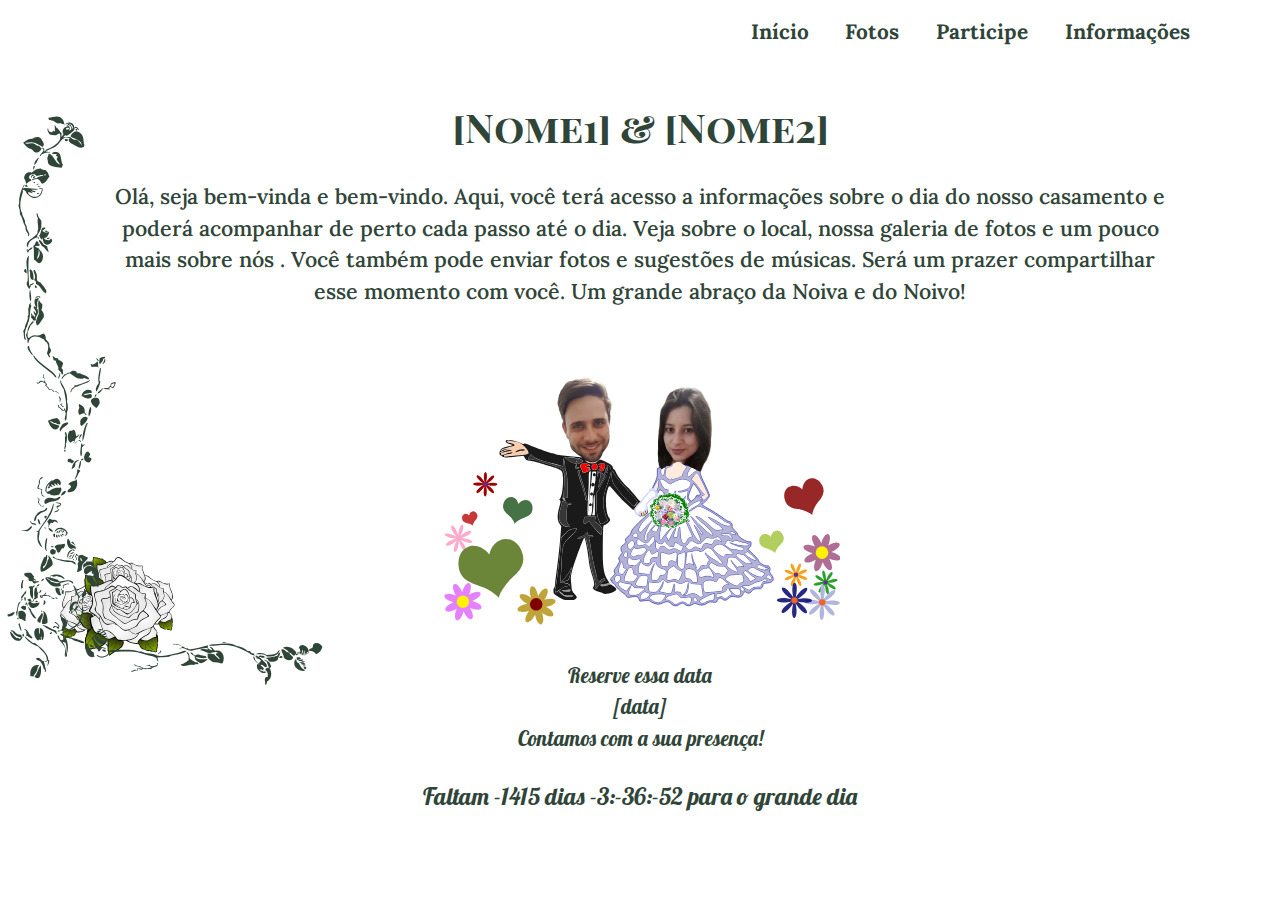
<file: index.html>
<!doctype html>
<html lang="pt-br">

<head>
    <meta charset="utf-8">
    <meta name="viewport" content="width=device-width, initial-scale=1.0, maximum-scale=1.0, user-scalable=no">
    <link href="/static/css/bootstrap/bootstrap.min.css" rel="stylesheet">
    <link href="/static/css/style.css" rel="stylesheet">
    <link href="/static/css/index.css" rel="stylesheet">

    <title>Casamento</title>
</head>

<body>
    <nav class="py-2">
        <div class="container" id="nav-menu">
            <ul class="nav">
                <li class="nav-item"><a href="/" class="nav-link link-dark px-2 active" aria-current="page">Início</a>
                </li>
                <li class="nav-item"><a href="/gallery.html" class="nav-link link-dark px-2">Fotos</a></li>
                <li class="nav-item"><a href="/participate.html" class="nav-link link-dark px-2">Participe</a></li>
                <li class="nav-item"><a href="/informacoes.html" class="nav-link link-dark px-2">Informações</a></li>
            </ul>
        </div>
    </nav>


    <div id="container" class="container-xxl">
        <div class="main">

            <h1>[Nome1] & [Nome2]</h1>

            <div class="initialMessage">
                Olá, seja bem-vinda e bem-vindo. Aqui, você terá acesso a informações sobre o dia do nosso casamento e poderá acompanhar de perto cada passo até o dia. Veja sobre o local, nossa galeria de fotos e um pouco mais sobre nós . Você também pode enviar fotos
                e sugestões de músicas. Será um prazer compartilhar esse momento com você. Um grande abraço da Noiva e do Noivo!
            </div>

            <div class="container-fluid" id="noivinhos">
                <!--<img src="/static/img/mibo.png" alt="" srcset="">-->
                <img src="/static/img/mibo6.svg" alt="" srcset="">

            </div>

            <div class="save-the-date">
                Reserve essa data
                <br>[data]
                <br>Contamos com a sua presença!

            </div>

            <div class="d-flex justify-content-center">
                <div id="cont"></div>
            </div>
            <main class="px-3">

            </main>

        </div>

    </div>

    <footer></footer>

    <script src="/static/js/index.js"></script>
    <script src="/static/js/bootstrap/bootstrap.bundle.min.js"></script>
</body>

</html>
</file>
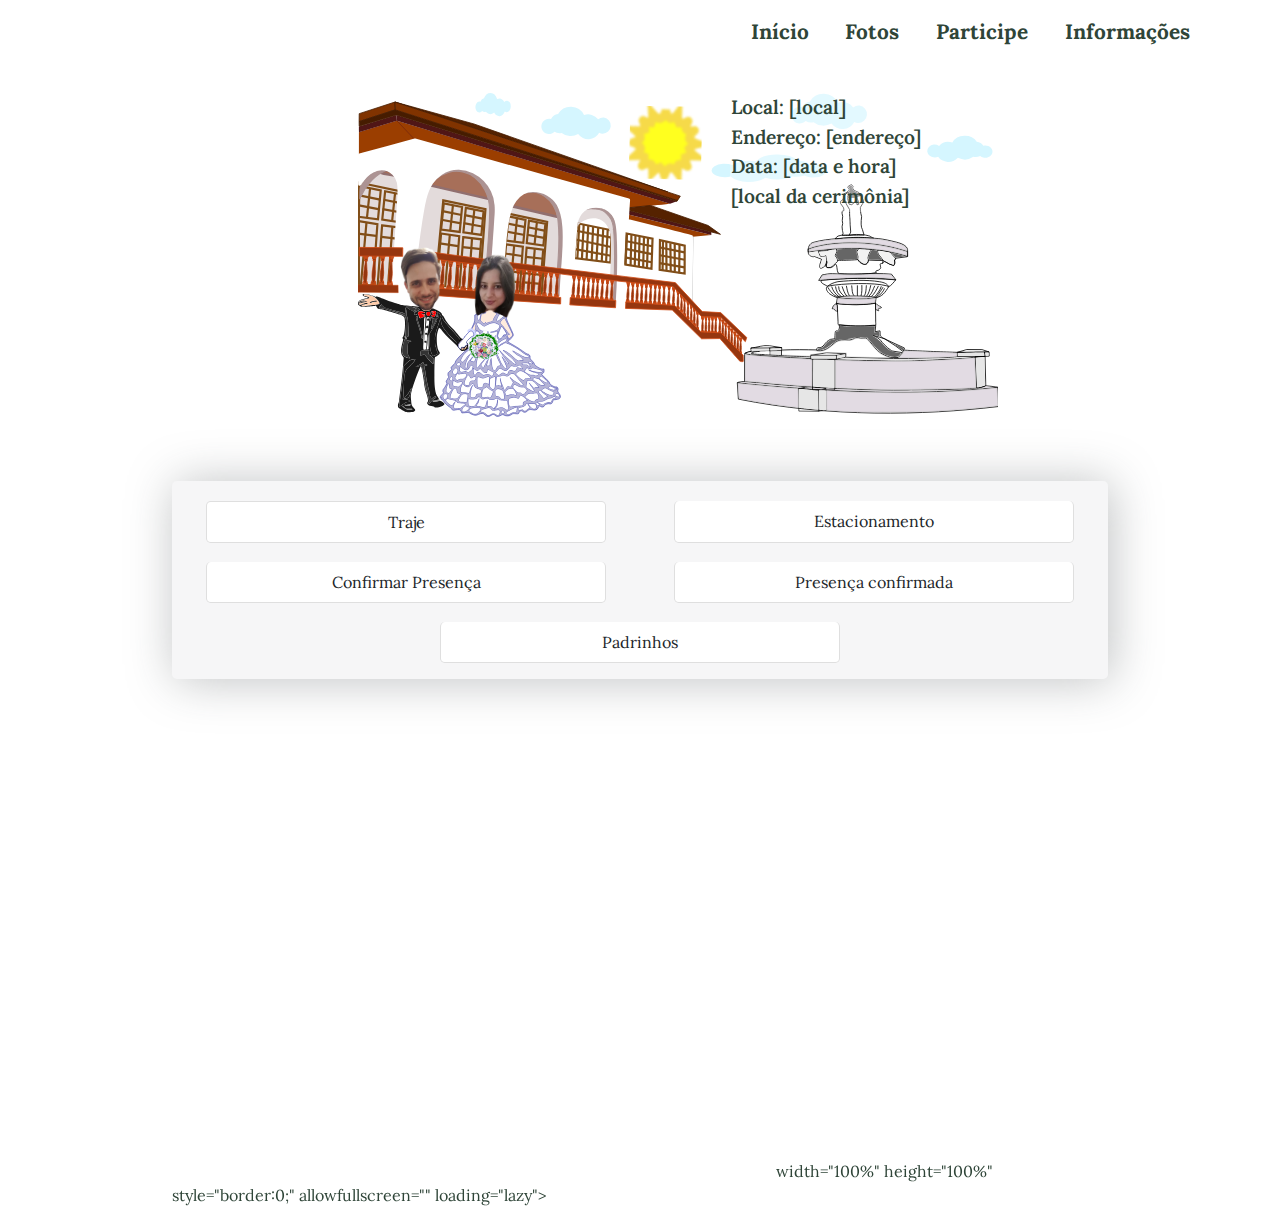
<file: informacoes.html>
<!doctype html>
<html lang="pt-br">

<head>
    <meta charset="utf-8">
    <meta name="viewport" content="width=device-width, initial-scale=1.0, maximum-scale=1.0, user-scalable=no">
    <link href="/static/css/bootstrap/bootstrap.min.css" rel="stylesheet">
    <link href="/static/css/style.css" rel="stylesheet">
    <link href="/static/css/information.css" rel="stylesheet">

    <title>Informações</title>
</head>

<body>
    <nav class="py-2">
        <div class="container" id="nav-menu">
            <ul class="nav">
                <li class="nav-item"><a href="/" class="nav-link link-dark px-2 active" aria-current="page">Início</a>
                </li>
                <li class="nav-item"><a href="/gallery.html" class="nav-link link-dark px-2">Fotos</a></li>
                <li class="nav-item"><a href="/participate.html" class="nav-link link-dark px-2">Participe</a></li>
                <li class="nav-item"><a href="/informacoes.html" class="nav-link link-dark px-2">Informações</a></li>
            </ul>
        </div>
    </nav>

    <div class="container-fluid">

        <div class="location-info">
            <div class="info">
                <img src="static/img/informations.svg">
                <div id="location-address">
                    <p>Local: [local]</p>
                    <p>Endereço: [endereço]</p>
                    <p>Data: [data e hora]</p>
                    <p>[local da cerimônia]</p>
                </div>
            </div>

            <div class="useful-links">
                <ul class="list-group">
                    <a href="#" data-bs-toggle="modal" data-bs-target="#modaUsefulLinks" class="list-group-item">Traje</a>
                    <!--<a href="#" data-bs-toggle="modal" data-bs-target="#modaUsefulLinks" class="list-group-item">Hoteis</a>-->
                    <a href="#" data-bs-toggle="modal" data-bs-target="#modaUsefulLinks" class="list-group-item">Estacionamento</a>
                    <a href="#" data-bs-toggle="modal" data-bs-target="#modaConfirmation" class="list-group-item">Confirmar Presença</a>
                    <a href="/confirmados.html" class="list-group-item">Presença confirmada</a>
                    <a href="/padrinhos.html" class="list-group-item">Padrinhos</a>
                </ul>
            </div>


            <!-- Modal -->
            <div class="modal fade" id="modaUsefulLinks" tabindex="-1" aria-labelledby="exampleModalLabel" aria-hidden="true">
                <div class="modal-dialog">
                    <div class="modal-content">
                        <div class="modal-header">
                            <h5 class="modal-title" id="titleModalUsefulLinks"></h5>
                            <button type="button" class="btn-close" data-bs-dismiss="modal" aria-label="Close"></button>
                        </div>
                        <div id="modalBodyUsefulLinks" class="modal-body">
                        </div>
                        <div id="buttonClose" class="modal-footer">
                            <button type="button" class="btn btn-secondary" data-bs-dismiss="modal">Fechar</button>
                        </div>
                    </div>
                </div>
            </div>
            <!--modal-->

            <!-- Modal email -->
            <div class="modal fade" id="modaConfirmation" tabindex="-1" aria-labelledby="exampleModalLabel" aria-hidden="true">
                <div class="modal-dialog">
                    <div class="modal-content">
                        <div class="modal-header">
                            <h5 class="modal-title" id="titleModalConfirmation">Confirme sua presença aqui</h5>
                            <button type="button" class="btn-close" data-bs-dismiss="modal" aria-label="Close" onclick="document.location.reload(true);"></button>
                        </div>
                        <div id="modalBodyConfirmation" class="modal-body">
                            <div class="container">
                                <form method="post">
                                    <!--Nome e sobrenome-->
                                    <div class="col-sm-12">
                                        <label for="name" class="form-label">Nome</label>
                                        <input type="text" name="name" class="form-control" id="name" aria-label="First name" required>
                                    </div>
                                    <div class="col-sm-12">
                                        <label for="lastname" class="form-label">Sobrenome</label>
                                        <input type="text" name="lastName" class="form-control" id="lastname" aria-label="Last name" required>
                                    </div>
                                    <!--Nome e sobrenome-->

                                    <!--contato-->
                                    <div class="col-sm-12">
                                        <label for="email" class="form-label">Email</label>
                                        <input type="email" name="mail" class="form-control" id="email">
                                    </div>
                                    <div class="col-sm-12">
                                        <label for="inputFone" class="form-label">Telefone / Whatsapp</label>
                                        <input type="tel" name="fone" class="form-control" id="inputFone" placeholder="(xx) xxxxx-xxxx">
                                    </div>
                                    <!--contato-->


                                    <!--criança/adulto-->
                                    <div class="form-check form-check-inline">
                                        <input class="form-check-input" name="type" id="type" type="radio" name="type" id="flexRadioDefault1" checked>
                                        <label class="form-check-label" for="flexRadioDefault1">
                                            Adulto
                                        </label>
                                    </div>
                                    <div class="form-check form-check-inline">
                                        <input class="form-check-input" name="type" type="radio" name="type" id="flexRadioDefault2">
                                        <label class="form-check-label" for="flexRadioDefault2">
                                            Criança (até 12 anos)
                                        </label>
                                    </div>
                                    <!--criança/adulto-->

                                    <!--Observações-->
                                    <div class="col-sm-12">
                                        <div class="form-floating">
                                            <textarea class="form-control" name="observation" id="observation" placeholder="Leave a comment here" id="floatingTextarea2" style="height: 100px"></textarea>
                                            <label for="floatingTextarea2">Observações</label>
                                        </div>
                                    </div>
                                    <!--Observações-->
                                    <button disabled=true id="sendForm" class="btn btn-dark" type="submit">Confirmar
                                        Presença</button>
                                </form>
                            </div>

                        </div>
                    </div>
                </div>
            </div>
            <!--modal-->
        </div>
        <!--Google map-->
        <div class="map-ouro-preto">
            <iframe src="https://www.google.com/maps/embed?pb=!1m18!1m12!1m3!1d31753860.3807388!2d-69.6430882621393!3d-13.706111704049494!2m3!1f0!2f0!3f0!3m2!1i1024!2i768!4f13.1!3m3!1m2!1s0x9c59c7ebcc28cf%3A0x295a1506f2293e63!2sBrasil!5e0!3m2!1spt-BR!2sbr!4v1659011292463!5m2!1spt-BR!2sbr"
                width="600" height="450" style="border:0;" allowfullscreen="" loading="lazy" referrerpolicy="no-referrer-when-downgrade"></iframe> width="100%" height="100%" style="border:0;" allowfullscreen="" loading="lazy"></iframe>
        </div>
        <!--Google Maps-->
    </div>
    <footer></footer>
    <script src="/static/js/jquery-3.6.0.min.js"></script>
    <script type="text/javascript" src="/static/js/jquery.mask.js"></script>
    <script src="/static/js/bootstrap/bootstrap.min.js"></script>
    <script src="/static/js/informations.js"></script>
</body>

</html>
</file>
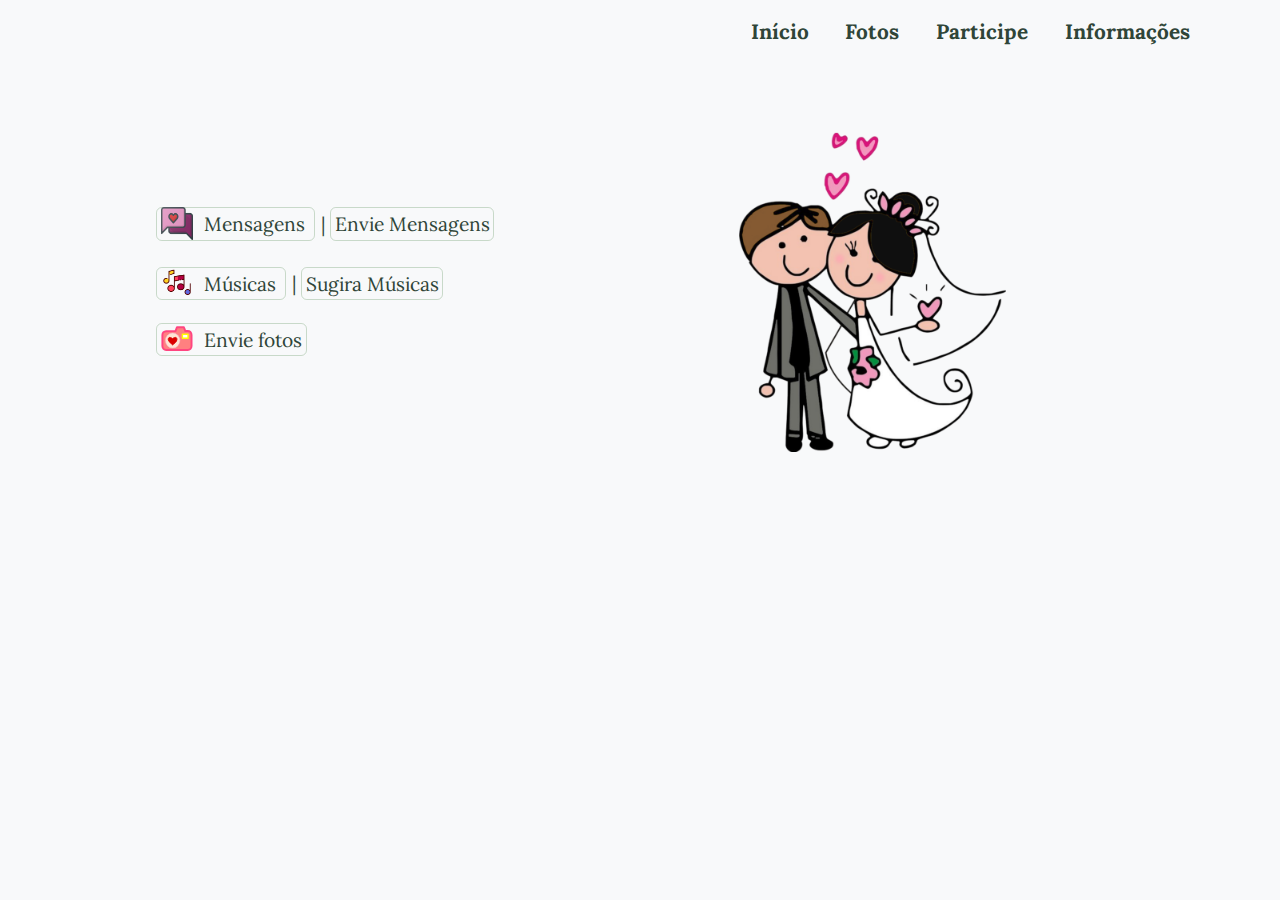
<file: participate.html>
<!doctype html>
<html lang="pt-br">

<head>
    <meta charset="utf-8">
    <meta name="viewport" content="width=device-width, initial-scale=1.0, maximum-scale=1.0, user-scalable=no">
    <link href="/static/css/bootstrap/bootstrap.min.css" rel="stylesheet">
    <link href="/static/css/style.css" rel="stylesheet">
    <link href="/static/css/participate.css" rel="stylesheet">

    <title>Informações</title>
</head>

<body class="bg-light text-body">
    <nav class="py-2">
        <div class="container" id="nav-menu">
            <ul class="nav">
                <li class="nav-item"><a href="/" class="nav-link link-dark px-2 active" aria-current="page">Início</a></li>
                <li class="nav-item"><a href="/gallery.html" class="nav-link link-dark px-2">Fotos</a></li>
                <li class="nav-item"><a href="/participate.html" class="nav-link link-dark px-2">Participe</a></li>
                <li class="nav-item"><a href="/informacoes.html" class="nav-link link-dark px-2">Informações</a></li>
            </ul>
        </div>
    </nav>

    <div class="container-xxl bg-light">
        <div class="main">
            <div class="row">
                <div class="col-md-6" id="area-options">
                    <ul>
                        <li>
                            <a href="/messagelist.html" id="messages-list">
                                <img src="static/icons/mensagem.png"> Mensagens
                            </a> |
                            <a href="#" id="message-for" data-bs-toggle="modal" data-bs-target="#modalMessage">
                                Envie Mensagens
                            </a>
                        </li>
                        <li>
                            <a href="#" id="music-list" data-bs-toggle="modal" data-bs-target="#modalList">
                                <img src="static/icons/musica.png"> Músicas
                            </a>|
                            <a href="#" id="music-for" data-bs-toggle="modal" data-bs-target="#modalMusic">Sugira Músicas</a>
                        </li>
                        <li>
                            <a href="#" id="pictiure-for" data-bs-toggle="modal" data-bs-target="#modalPicture">
                                <img src="static/icons/camera.svg"> Envie fotos
                            </a>
                        </li>

                    </ul>
                </div>

                <div class="col-md-6" id="options">

                    <div class="participate-initial">
                        <img src="static/img/noivinhos2.png">
                    </div>
                    <div class="participate-message" style="display:none">
                        <img class="msg-env" src="static/img/message-env.svg">
                    </div>

                    <div class="participate-pictiure" style="display:none">
                        <img class="pic-env" src="static/img/pic-env.svg">
                    </div>

                    <div class="participate-music" style="display:none">
                        <img class="notas" src="static/img/notas-musicais.svg">
                        <img class="dance" src="static/img/danca.png">
                    </div>

                </div>

            </div>
        </div>
    </div>
    <!-- Modal send message -->
    <div class="modal fade" id="modalMessage" tabindex="-1" aria-labelledby="exampleModalLabel" aria-hidden="true">
        <div class="modal-dialog modal-xl">
            <div class="modal-content">
                <div class="modal-header">
                    <h5 class="modal-title" id="titleModalParticipateMsg">Mensagem para os noivos</h5>
                    <button type="button" class="btn-close" data-bs-dismiss="modal" aria-label="Close"></button>
                </div>
                <div id="bodyModalParticipateMsg" class="modal-body">
                    <form>
                        <div class="mb-3">
                            <label for="recipient-name" class="col-form-label">Seu Nome (s):</label>
                            <input type="text" class="form-control" id="messageName">
                        </div>
                        <div class="mb-3">
                            <label for="message-text" class="col-form-label">Mensagem:</label>
                            <textarea rows="7" class="form-control" id="messageText"></textarea>
                        </div>
                        <div class="submitModal">
                            <button id="sendMsg" class="btn btn-dark" type="submit">Enviar</button>
                        </div>
                    </form>
                </div>
            </div>
        </div>
    </div>
    <!--modal-->

    <!-- Modal picture-->
    <div class="modal fade" id="modalPicture" tabindex="-1" aria-labelledby="exampleModalLabel" aria-hidden="true">
        <div class="modal-dialog modal-xl">
            <div class="modal-content">
                <div class="modal-header">
                    <h5 class="modal-title" id="titleModalParticipatePicture">Nos envie Fotos</h5>
                    <button type="button" class="btn-close" data-bs-dismiss="modal" aria-label="Close"></button>
                </div>

                <div id="bodyModalParticipatePicture" class="modal-body">

                    <div class="text-center" id="gif_loading">
                        <div class="spinner-border" role="status">
                            <span class="sr-only"></span>
                        </div>
                    </div>

                    <form method="post" id="formPic" enctype="multipart/form-data">
                        <div id="send-pic" class="mb-3">
                            <input name="pictures[]" id="inputFilePic" class="form-control" type="file" accept="*png, *jpeg, *jpg" multiple>
                        </div>
                        <div class="choosePicPreview">
                        </div>
                        <div class="submitModal">
                            <button id="sendImg" class="btn btn-dark" type="submit">Enviar</button>
                        </div>
                </div>
                </form>
            </div>

        </div>
    </div>

    </div>

    <!--modal-->


    <!-- Modal music-->
    <div class="modal fade" id="modalMusic" tabindex="-1" aria-labelledby="exampleModalLabel" aria-hidden="true">
        <div class="modal-dialog modal-xl">
            <div class="modal-content">
                <div class="modal-header">
                    <h5 class="modal-title" id="titleModalParticipateMusic">Sugira músicas para o dia</h5>
                    <button type="button" class="btn-close" data-bs-dismiss="modal" aria-label="Close"></button>
                </div>
                <div id="bodyModalParticipateMusic" class="modal-body">
                    <form>
                        <div class="iputsModal">
                            <div class="mb-3">
                                <label for="recipient-name" class="col-form-label">Seu Nome (opcional):</label>
                                <input type="text" class="form-control" id="nameMsc">
                            </div>
                            <div class="mb-3">
                                <label for="message-text" class="col-form-label">Musica:</label>
                                <input class="form-control" id="musicMsc">
                            </div>
                        </div>
                        <div class="submitModal">
                            <button id="sendMusic" class="btn btn-dark" type="submit">Enviar</button>
                        </div>
                    </form>

                </div>
            </div>
        </div>
    </div>
    <!--modal-->

    <!-- Modal list music-->
    <div class="modal fade" id="modalList" tabindex="-1" aria-labelledby="exampleModalLabel" aria-hidden="true">
        <div class="modal-dialog modal-xl">
            <div class="modal-content">
                <div class="modal-header">
                    <h5 class="modal-title" id="titleModalParticipateList"></h5>
                    <button type="button" class="btn-close" data-bs-dismiss="modal" aria-label="Close"></button>
                </div>
                <div id="bodyModalParticipateList" class="modal-body">
                    <div class="text-center" id="gif_loading">
                        <div class="spinner-border" role="status">
                            <span class="sr-only"></span>
                        </div>
                    </div>
                </div>
            </div>
        </div>
    </div>
    <!--modal-->

    <script src="/static/js/bootstrap/bootstrap.min.js"></script>
    <script src="/static/js/jquery-3.6.0.min.js"></script>
    <script src="/static/js/participate.js"></script>


</body>

</html>
</file>
<file: static/css/style.css>
@font-face {
    font-family: 'playFair';
    src: url('/static/fonts/PlayfairDisplaySC-Bold.ttf') format('truetype');
}

@font-face {
    font-family: 'lora';
    src: url('/static/fonts/Lora-VariableFont_wght.ttf') format('truetype');
}

h1 {
    margin-top: 1em;
    font-family: 'playFair';
}

body {
    font-family: 'lora';
    color: #2f4538;
}

.nav-link {
    color: #2f4538;
    font-weight: bolder;
    border-radius: 7px;
}

.nav-link:hover {
    color: #ffffff;
    background-color: #2f4538;
    box-shadow: rgba(0, 0, 0, 0.25) 0px 54px 55px, rgba(0, 0, 0, 0.12) 0px -12px 30px, rgba(0, 0, 0, 0.12) 0px 4px 6px, rgba(0, 0, 0, 0.17) 0px 12px 13px, rgba(0, 0, 0, 0.09) 0px -3px 5px;
    border-radius: 7px;
}

#nav-menu {
    display: flex;
    justify-content: end;
    flex-wrap: wrap;
    font-size: 1.3em;
}

#nav-menu li {
    margin-left: 1em;
}

@media (max-width: 700px) {
    .bd-placeholder-img-lg {
        font-size: 3.5rem;
    }
    #nav-menu {
        justify-content: center;
        font-size: 1.1em;
    }
    #nav-menu li {
        margin-left: 0em;
    }
    footer {
        height: 3em;
    }
}
</file>
<file: static/css/index.css>
/*@keyframes stretch {
    0% {
        transform: scale(.95);
        padding-right: 0.5em;
        padding-left: 0.5em;
        padding-bottom: 0.5em;
        border-radius: 5px;
        box-shadow: rgba(9, 90, 33, 0.445) 1px 10px 15px, rgba(12, 105, 9, 0.116) 1px -10px 40px, rgba(7, 151, 7, 0.253) 0px 2px 3px, rgba(7, 77, 22, 0.17) 2px 3px 5px, rgba(40, 209, 82, 0.616) 5px 3px 5px;
    }
    50% {
        padding-right: 0.6em;
        padding-left: 0.6em;
        padding-bottom: 0.5em;
        color: black;
        border-radius: 8px;
        box-shadow: rgba(9, 90, 33, 0.445) 2px 20px 25px, rgba(12, 105, 9, 0.116) 2px -12px 50px, rgba(7, 151, 7, 0.253) 0px 4px 6px, rgba(7, 77, 22, 0.17) 5px 6px 10px, rgba(40, 209, 82, 0.616) 5px 3px 5px;
    }
    100% {
        padding-right: 1em;
        padding-left: 1em;
        padding-bottom: 0.5em;
        border-radius: 10px;
        transform: scale(1.1);
        box-shadow: rgba(9, 90, 33, 0.445) 2px 20px 25px, rgb(12, 105, 9) 2px -12px 50px, rgba(7, 151, 7, 0.445) 0px 4px 6px, rgba(7, 77, 22, 0.17) 5px 6px 10px, rgba(40, 209, 82, 0.616) 5px 3px 5px;
    }
}*/

@font-face {
    font-family: 'playFair';
    src: url('/static/fonts/PlayfairDisplaySC-Bold.ttf') format('truetype');
}

@font-face {
    font-family: 'lora';
    src: url('/static/fonts/Lora-VariableFont_wght.ttf') format('truetype');
}

@font-face {
    font-family: 'Pushster';
    src: url('/static/fonts/Pushster-Regular.ttf') format('truetype');
}

h1 {
    margin-top: 1em;
    font-family: 'playFair';
}

body {
    font-family: 'lora', 'Times New Roman';
}

#container {
    background-image: url('../img/florBg.svg');
    background-repeat: no-repeat;
}

.initialMessage {
    font-size: 16pt;
    font-weight: 550;
    text-align: center;
    padding: 1em 1em 1em 1em;
}

.main {
    display: flex;
    flex-direction: column;
    align-items: center;
    width: 100%;
    padding-left: 5em;
    padding-right: 5em;
}

#img-main {
    width: 80%;
    padding-top: 2em;
}

.save-the-date {
    margin-top: 0.5em;
    text-align: center;
    font-size: 1.3em;
    font-family: 'Pushster', cursive;
    /*animation-name: stretch;
    animation-duration: 1.5s;
    animation-timing-function: ease-out;
    animation-delay: 0;
    animation-direction: alternate;
    animation-iteration-count: infinite;
    animation-fill-mode: none;
    animation-play-state: running;*/
}

#noivinhos {
    text-align: center;
}

#noivinhos img {
    width: 25em;
}

#cont {
    margin-top: 1em;
    font-family: 'Pushster', cursive;
    font-size: 1.5em;
}

@media (max-width: 700px) {
    .main {
        padding-left: 0em;
        padding-right: 0em;
    }
    #img-main {
        width: 100%;
        padding-top: 1em;
    }
    #cont {
        margin-top: 1em;
        font-family: 'Times News Roman';
        font-size: 1em;
        width: 100%;
    }
    .initialMessage {
        font-size: 1.2em;
        padding: 0;
    }
    #container {
        background-image: none;
    }
    #noivinhos img {
        width: 20em;
    }
}
</file>
<file: static/css/information.css>
.location-info {
        width: 100%;
        height: auto;
    }

    .info {
        width: 100%;
        padding-bottom: 2em;
        display: flex;
        justify-content: center;
        flex-wrap: wrap;
    }

    .info img {
        z-index: 1;
        width: 100%;
        max-width: 40em;
        margin-top: 1.5em;
    }

    #location-address {
        padding-top: 1.5em;
        height: 100%;
        font-family: 'lora';
        font-size: 1.2em;
        font-weight: 600;
        z-index: 10;
        margin-left: -14em;
        background-color: rgba(255, 255, 255, 0.342);
    }

    #location-address:hover {
        background-color: rgb(255, 255, 255);
    }

    #location-address p {
        margin: 0.05em;
    }

    .useful-links {
        padding-bottom: 3em;
        padding-top: 2em;
    }

    .useful-links .list-group {
        padding-top: 1em;
        box-shadow: 0.2em 0.1em 3em #7b7f8179;
        margin: 0 10em;
        background-color: #7b7f8111;
        border-radius: 0.3em;
        display: flex;
        flex-direction: row;
        flex-wrap: wrap;
        justify-content: space-around;
    }

    .useful-links .list-group a {
        margin: 0.2em 1em 1em 1em;
        width: 25em;
        text-align: center;
        border-radius: 0.3em;
    }

    .useful-links .list-group a:hover {
        background-color: #2f4538;
        font-weight: bolder;
        color: white;
        box-shadow: rgba(0, 0, 0, 0.25) 0px 54px 55px, rgba(0, 0, 0, 0.12) 0px -12px 30px, rgba(0, 0, 0, 0.12) 0px 4px 6px, rgba(0, 0, 0, 0.17) 0px 12px 13px, rgba(0, 0, 0, 0.09) 0px -3px 5px;
    }

    .map-ouro-preto {
        margin: 0 10em;
    }

    .modal-body input {
        margin-bottom: 1em;
    }

    .modal-body button {
        margin-top: 1em;
    }

    .formErr {
        box-shadow: rgb(255, 0, 0) 0px 50px 100px -20px, rgb(255, 0, 0) 0px 30px 60px -30px, rgb(255, 0, 9) 0px -2px 6px 0px inset;
    }

    .formOk {
        box-shadow: rgb(0, 255, 115) 0px 50px 100px -20px, rgb(0, 255, 98) 0px 30px 60px -30px, rgb(0, 255, 55) 0px -2px 6px 0px inset;
    }

    @media (max-width: 940px) {
        .info img {
            margin-top: 0;
        }
        .useful-links .list-group {
            box-shadow: none;
            background-color: inherit;
            border-radius: 0;
            margin: 0;
        }
        .useful-links .list-group a:hover {
            box-shadow: unset;
        }
        .map-ouro-preto {
            margin: 0;
        }
        #location-address {
            padding-top: 1em;
            height: 100%;
            margin-left: 0em;
            background-color: inherit;
            text-align: center;
            font-weight: 500;
        }
    }

    @media (max-width: 700px) {
        .location-info {
            height: auto;
            width: 100%;
            display: grid;
            grid-template-rows: 1fr 1fr;
            gap: 1em;
        }
        .info {
            padding-bottom: 0;
        }
        #location-address {
            padding-top: 1em;
            height: auto;
            padding-top: 1em;
            font-size: 1em;
        }
        .useful-links {
            padding-top: 0;
        }
        .useful-links .list-group a {
            width: 100%;
            margin: 0.5em;
            padding: 0.3em;
        }
    }
</file>
<file: static/css/participate.css>
a {
    text-decoration: none;
    color: inherit;
}

a:hover {
    color: inherit;
}

.participate-initial img {
    width: 80%;
    margin-top: -20%;
}

.main {
    margin: 0 7em;
    padding-top: 2em;
    display: flex;
}

.main .row {
    width: 100%;
    justify-content: space-around;
}

#area-options {
    margin-top: 7em;
}

#area-options ul {
    display: flex;
    flex-direction: column;
    gap: 1.3em;
}

#area-options ul li {
    padding: 0.5;
}

#area-options ul li a {
    border-style: solid;
    border-width: 0.1em;
    padding: 0.2em;
    border-radius: 0.3em;
    border-color: rgba(23, 100, 18, 0.212);
    margin-right: 0.3em;
}

#area-options ul li a:hover {
    background-color: rgba(168, 126, 207, 0.555);
    border-radius: 7px;
    max-width: 18em;
    padding: 0.3em;
}

#area-options ul li img {
    width: 1.7em;
    margin-right: 0.3em;
    padding-bottom: 0.3em;
}

#options {
    display: flex;
    padding-top: 10%;
    padding-left: 5%;
    justify-content: center;
}

li {
    color: #2f4538;
}


/* PARTE DAS IMAGENS*/

#options .notas {
    width: 10%;
    margin-top: -25%;
}

#options .dance {
    width: 45%;
}

#options .msg-env {
    width: 40%;
}

#options .pic-env {
    width: 100%;
}

#area-options li {
    list-style: none;
    font-size: 1.2em;
}


/*MODAIS######################################################*/


/**
loading gif
**/

.spinner-border {
    position: absolute;
    width: 5em;
    height: 5em;
    z-index: 50;
}

#gif_loading {
    z-index: 10;
    height: 10em;
}


/*
para todos os modais
*/

.modal-body {
    padding-left: 3em;
    padding-right: 3em;
}

.btn {
    width: 30em;
    margin-top: 2em;
    margin-bottom: 1em;
}

.submitModal {
    width: 100%;
    display: flex;
    justify-content: space-around;
}


/* modal fotos*/

.choosePicPreview {
    display: flex;
    width: 100%;
    height: 100%;
    gap: 2em;
    flex-wrap: wrap;
}

.preview {
    height: 10em;
}

@media (max-width: 900px) {
    .main .row {
        flex-direction: column;
        justify-content: space-around;
        justify-content: center;
        align-items: center;
    }
}

@media (max-width: 700px) {
    .main {
        margin: 0.5em;
        padding-top: 2em;
    }
    .main .row {
        flex-direction: column;
        justify-content: space-around;
        justify-content: center;
        align-items: center;
    }
    #area-options {
        height: auto;
        margin: 0;
        padding: 0;
    }
    #area-options ul {
        padding: 0;
    }
    #area-options ul li {
        padding-bottom: 1em;
        list-style: none;
        font-size: 1.1em;
    }
    #area-options ul li img {
        width: 1.7em;
        margin-right: 0;
        padding-bottom: 0;
    }
    .participate-message {
        flex-direction: row;
        text-align: center;
    }
    .participate-music {
        text-align: center;
    }
    #options .notas {
        width: 15%;
        margin-top: -25%;
    }
    #options .dance {
        width: 50%;
    }
    #options .msg-env {
        width: 50%;
    }
    #options .pic-env {
        width: 100%;
    }
    .modal-body {
        padding: 0.5em;
    }
    #inputFilePic {
        margin-top: 2em;
    }
    .participate-initial {
        text-align: center;
    }
}
</file>
